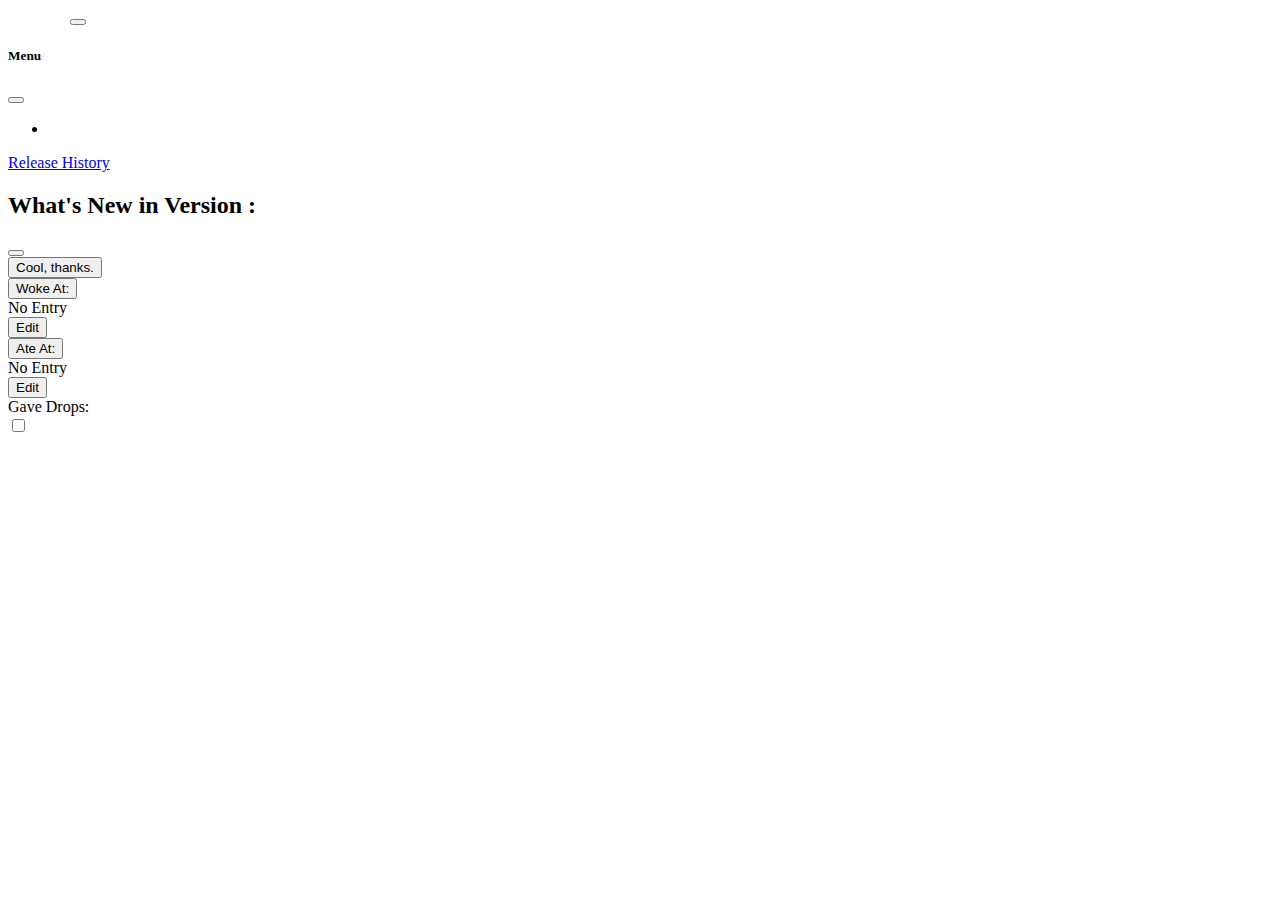
<file: index.html>
<!doctype html>
<html lang="en">

<head>
    <meta charset="utf-8">
    <meta name="viewport" content="width=device-width, initial-scale=1">
    <link href="https://cdn.jsdelivr.net/npm/bootstrap@5.3.1/dist/css/bootstrap.min.css" rel="stylesheet"
        integrity="sha384-4bw+/aepP/YC94hEpVNVgiZdgIC5+VKNBQNGCHeKRQN+PtmoHDEXuppvnDJzQIu9" crossorigin="anonymous">
    <link id="css-file" rel="stylesheet" href="style.css">
    <link rel="stylesheet" href="https://cdn.jsdelivr.net/npm/bootstrap-icons@1.10.5/font/bootstrap-icons.css">
    <title>tiimer</title>
    <link rel="icon" type="image/x-icon" href="icons/stopwatch-fill.svg">
    <link rel="shortcut icon" href="/icons/stopwatch-fill.svg">
    <link rel="apple-touch-icon" href="/icons/tiimer-logo.png">
</head>

<body>
    <nav id="navbar" class="navbar bg-secondary bg-opacity75">
        <div class="container-fluid">
            <a class="navbar-brand mb-0 h4 text-decoration-none" href="index.html">
                <i id="cup-icon" class="bi bi-stopwatch-fill"></i> tiimer</i>
            </a>
            <button class="navbar-toggler" type="button" data-bs-toggle="offcanvas"
                data-bs-target="#offcanvasNavbar" aria-controls="navbar"
                aria-label="Toggle navigation">
                <span class="navbar-toggler-icon"></span>
            </button>
            <div class="offcanvas offcanvas-end bg-secondary bg-opacity75 w-50"
                tabindex="-1" id="offcanvasNavbar" aria-labelledby="navbarLabel">
                <div class="offcanvas-header">
                    <h5 class="offcanvas-title" id="navbarLabel">Menu</h5>
                    <button type="button" class="btn-close"
                        data-bs-dismiss="offcanvas" aria-label="Close"></button>
                </div>
                <div class="offcanvas-body d-flex flex-wrap">
                    <ul class="navbar-nav align-self-start justify-content-end flex-grow-1 pe-2">
                        <li class="nav-item align-self-end mb-2">
                            <i role="button" onclick="toggleTheme()"
                                id="dark-mode-icon" class="bi bi-moon-fill"></i>
                        </li>
                    </ul>
                    <div class="d-flex mt-auto justify-content-end flex-grow-1 pe-2">
                        <a href="release_history.html"
                            class="text-white text-decoration-none align-self-end">
                            Release History</a>
                    </div>
                </div>
            </div>
        </div>
    </nav>
    
    <!-- Modal -->
    <div class="modal fade" id="versionUpdateModal" tabindex="-1" data-bs-backdrop="static" aria-labelledby="versionUpdateModalLabel" aria-hidden="true">
        <div class="modal-dialog">
        <div class="modal-content">
            <div class="modal-header">
            <h2 class="modal-title fs-5" id="versionUpdateModalLabel">What's New in Version <span id="version-number"></span>:</h2>
            <button type="button" class="btn-close" data-bs-dismiss="modal" aria-label="Close" onclick="setVersion()"></button>
            </div>
            <div id="version-updates" class="modal-body"></div>
            <div class="modal-footer">
            <button type="button" class="btn btn-secondary" data-bs-dismiss="modal" onclick="setVersion()">Cool, thanks.</button>
            </div>
        </div>
        </div>
    </div>
  
    <div class="mx-2 my-3">
        <div class="row align-items-center">
            <div class="col-5 my-2">
                <button id="button-1" class="btn btn-sm btn-primary col-12"
                    onclick="setWokeTime()">
                    Woke At:
                </button>
            </div>
            <div class="col-3 p-0" id="button-1-div"></div>
            <div id="edit-button-group-1" class="col-4 d-flex justify-content-end">
                <button id="edit-1" class="btn btn-sm btn-primary"
                    onclick="editEntry(this.id)">
                    Edit
                </button>
                <button id="cancel-1" class="btn btn-sm btn-danger"
                    onclick="cancelNewEntry(this.id)" hidden>
                    ✕
                </button>
                <button id="submit-1" class="btn btn-sm btn-success ms-1"
                    onclick="submitNewEntry(this.id)" hidden>
                    ✓
                </button>
            </div>
        </div>
        <div class="row align-items-center">
            <div class="col-5 my-2">
                <button id="button-2" class="btn btn-sm btn-warning col-12"
                    onclick="setAteTime()">
                    Ate At:
                </button>
            </div>
            <div class="col-3 p-0" id="button-2-div"></div>
            <div id="edit-button-group-2" class="col-4 d-flex justify-content-end">
                <button id="edit-2" class="btn btn-sm btn-primary"
                    onclick="editEntry(this.id)">
                    Edit
                </button>
                <button id="cancel-2" class="btn btn-sm btn-danger"
                    onclick="cancelNewEntry(this.id)" hidden>
                    ✕
                </button>
                <button id="submit-2" class="btn btn-sm btn-success ms-1"
                    onclick="submitNewEntry(this.id)" hidden>
                    ✓
                </button>
            </div>
        </div>
        <div class="row align-items-center">
            <div class="col-5 my-2">
                <div id="button-3"  class="col-12 text-center">
                    Gave Drops:
                </div>
            </div>
            <div class="col-3 p-0" id="button-3-div"></div>
            <div id="edit-button-group-3" class="col-4 d-flex justify-content-end">
                <input type="checkbox" class="checkbox" name="gaveDropsCheckbox"
                    id="gaveDropsCheckbox" onclick="toggleGaveDrops()">
            </div>
        </div>
    </div>

    <footer class="fixed-bottom footer">
        <div class="row dflex m-3 align-items-center text-center">
        </div>
    </footer>
    <script src="https://cdn.jsdelivr.net/npm/@popperjs/core@2.11.8/dist/umd/popper.min.js"
        integrity="sha384-I7E8VVD/ismYTF4hNIPjVp/Zjvgyol6VFvRkX/vR+Vc4jQkC+hVqc2pM8ODewa9r"
        crossorigin="anonymous"></script>
    <script src="https://cdn.jsdelivr.net/npm/bootstrap@5.3.1/dist/js/bootstrap.min.js"
        integrity="sha384-Rx+T1VzGupg4BHQYs2gCW9It+akI2MM/mndMCy36UVfodzcJcF0GGLxZIzObiEfa"
        crossorigin="anonymous"></script>
    <script src="script.js"></script>
    <script src="versions.js"></script>
    <script src="base.js"></script>
</body>

</html>
</file>
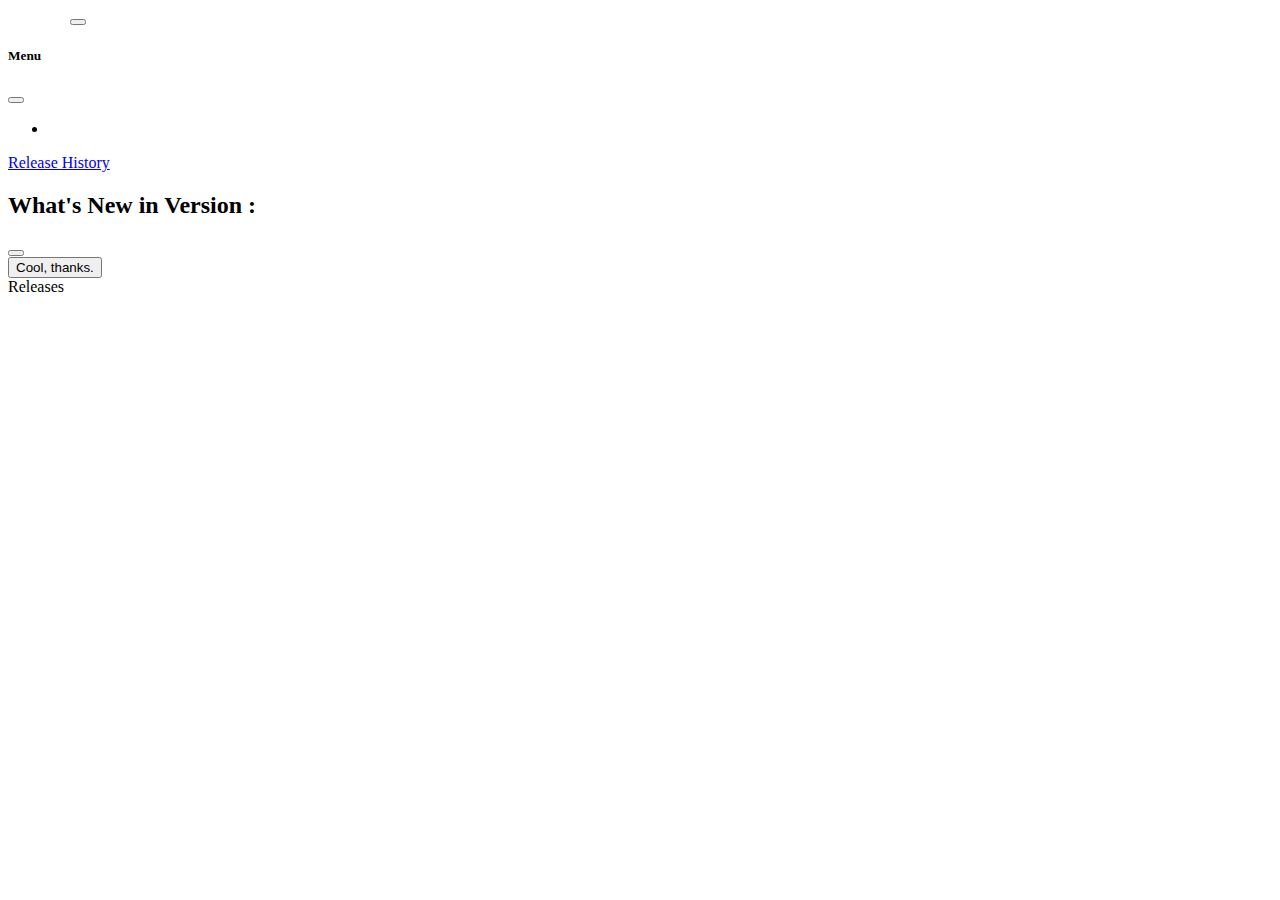
<file: release_history.html>
<!doctype html>
<html lang="en">

<head>
    <meta charset="utf-8">
    <meta name="viewport" content="width=device-width, initial-scale=1">
    <link href="https://cdn.jsdelivr.net/npm/bootstrap@5.3.1/dist/css/bootstrap.min.css" rel="stylesheet"
        integrity="sha384-4bw+/aepP/YC94hEpVNVgiZdgIC5+VKNBQNGCHeKRQN+PtmoHDEXuppvnDJzQIu9" crossorigin="anonymous">
    <link id="css-file" rel="stylesheet" href="style.css">
    <link rel="stylesheet" href="https://cdn.jsdelivr.net/npm/bootstrap-icons@1.10.5/font/bootstrap-icons.css">
    <title>tiimer | release history</title>
    <link rel="icon" type="image/x-icon" href="icons/stopwatch-fill.svg">
    <link rel="shortcut icon" href="/icons/stopwatch-fill.svg">
    <link rel="apple-touch-icon" href="/icons/tiimer-logo.png">
</head>

<body>
    <nav id="navbar" class="navbar bg-secondary bg-opacity75">
        <div class="container-fluid">
            <a class="navbar-brand mb-0 h4 text-decoration-none" href="index.html">
                <i id="cup-icon" class="bi bi-stopwatch-fill"></i> tiimer</i>
            </a>
            <button class="navbar-toggler" type="button" data-bs-toggle="offcanvas"
                data-bs-target="#offcanvasNavbar" aria-controls="navbar"
                aria-label="Toggle navigation">
                <span class="navbar-toggler-icon"></span>
            </button>
            <div class="offcanvas offcanvas-end bg-secondary bg-opacity75 w-50"
                tabindex="-1" id="offcanvasNavbar" aria-labelledby="navbarLabel">
                <div class="offcanvas-header">
                    <h5 class="offcanvas-title" id="navbarLabel">Menu</h5>
                    <button type="button" class="btn-close"
                        data-bs-dismiss="offcanvas" aria-label="Close"></button>
                </div>
                <div class="offcanvas-body d-flex flex-wrap">
                    <ul class="navbar-nav align-self-start justify-content-end flex-grow-1 pe-2">
                        <li class="nav-item align-self-end mb-2">
                            <i role="button" onclick="toggleTheme()"
                                id="dark-mode-icon" class="bi bi-moon-fill"></i>
                        </li>
                    </ul>
                    <div class="d-flex mt-auto justify-content-end flex-grow-1 pe-2">
                        <a href="release_history.html"
                            class="text-white text-decoration-none align-self-end">
                            Release History</a>
                    </div>
                </div>
            </div>
        </div>
    </nav>
    
    <!-- Modal -->
    <div class="modal fade" id="versionUpdateModal" tabindex="-1" data-bs-backdrop="static" aria-labelledby="versionUpdateModalLabel" aria-hidden="true">
        <div class="modal-dialog">
        <div class="modal-content">
            <div class="modal-header">
            <h2 class="modal-title fs-5" id="versionUpdateModalLabel">What's New in Version <span id="version-number"></span>:</h2>
            <button type="button" class="btn-close" data-bs-dismiss="modal" aria-label="Close" onclick="setVersion()"></button>
            </div>
            <div id="version-updates" class="modal-body"></div>
            <div class="modal-footer">
            <button type="button" class="btn btn-secondary" data-bs-dismiss="modal" onclick="setVersion()">Cool, thanks.</button>
            </div>
        </div>
        </div>
    </div>
  
    <div id="releases-title" class="dflex mx-2 mt-2 h2">Releases</div>
    <div id="releases" class="mx-2 mb-5"></div>

    <footer class="fixed-bottom footer">
        <div class="row dflex m-3 align-items-center text-center">
        </div>
    </footer>
    <script src="https://cdn.jsdelivr.net/npm/@popperjs/core@2.11.8/dist/umd/popper.min.js"
        integrity="sha384-I7E8VVD/ismYTF4hNIPjVp/Zjvgyol6VFvRkX/vR+Vc4jQkC+hVqc2pM8ODewa9r"
        crossorigin="anonymous"></script>
    <script src="https://cdn.jsdelivr.net/npm/bootstrap@5.3.1/dist/js/bootstrap.min.js"
        integrity="sha384-Rx+T1VzGupg4BHQYs2gCW9It+akI2MM/mndMCy36UVfodzcJcF0GGLxZIzObiEfa"
        crossorigin="anonymous"></script>
    <script src="versions.js"></script>
    <script src="base.js"></script>
</body>

</html>
</file>
<file: style.css>
/* .bi::before {
    display: inline-block;
    content: "";
    vertical-align: -.125em;
    background-image: url("data:image/svg+xml,<svg viewBox='0 0 16 16' fill='%23333' xmlns='http://www.w3.org/2000/svg'><path fill-rule='evenodd' d='M8 9.5a1.5 1.5 0 1 0 0-3 1.5 1.5 0 0 0 0 3z' clip-rule='evenodd'/></svg>");
    background-repeat: no-repeat;
    background-size: 1rem 1rem;
  } */

.bi-cup-hot-fill{
    color: gold;
}

.h4, .bi-moon-fill {
    color: white;
}

.footer {
    background-color: #6c757d;
}
</file>
